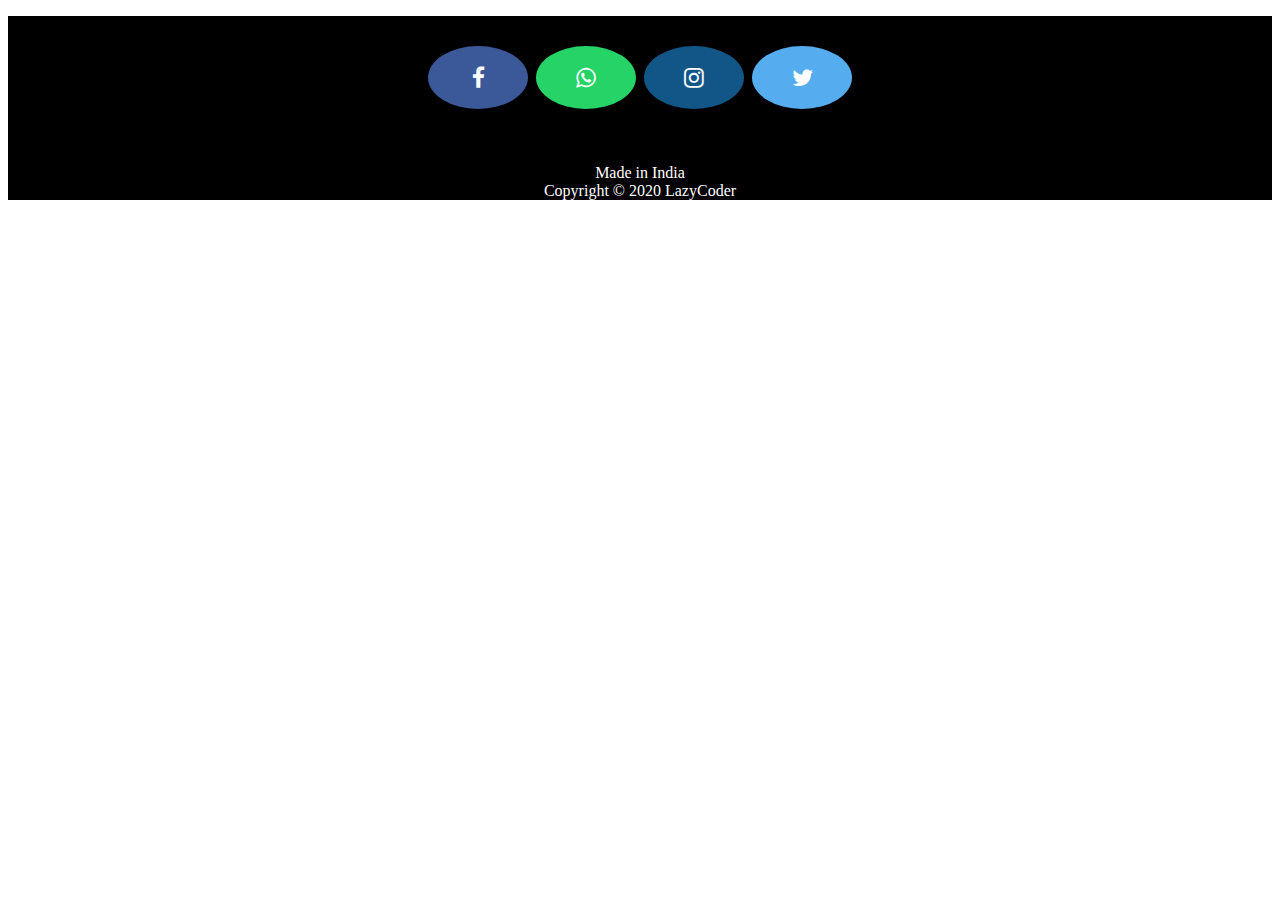
<file: dbms_backend/frontend/draft/footer.html>
<!DOCTYPE html>
<html>

<head>


  <link rel="stylesheet" href="https://maxcdn.bootstrapcdn.com/font-awesome/4.7.0/css/font-awesome.min.css">


  <style>
    /*---------------------------------------
   Social section
-----------------------------------------*/
    footer {
      /* height: 200px; */
      padding: 0px 0px 0px 0px;
      background-color: black;
      margin: 0px;
    }

    .fa {
      padding: 20px;
      font-size: 23px;
      width: 60px;
      text-align: center;
      text-decoration: none;
      margin: 5px 2px;
      border-radius: 50%;
    }

    .fa:hover {
      opacity: 0.5;
      text-decoration: none;
    }

    .fa-facebook {
      background: #3B5998;
      color: white;
      margin-top: 30px;
    }

    .fa-whatsapp {
      background: #25d366;
      color: white;
    }

    .fa-twitter {
      background: #55ACEE;
      color: white;
    }

    .fa-instagram {
      background: #125688;
      color: white;
    }

    p {
      text-align: center;

    }
  </style>
</head>

<footer>

  <p>
    <a href="https://facebook.com/sumit.luv/" class="fa fa-facebook"></a>
    <a href="https://api.whatsapp.com/send?phone=919572181024&text=Hello%20Sumit.%0d%0aHow%20are%20you%20%3f%0d%0aI%20came%20from%20your%20website.&source=&data=#" class="fa fa-whatsapp"></a>
    <a href="https://instagram.com/sumit.luv" class="fa fa-instagram"></a>
    <a href="https://twitter.com/sumitkumar1503" class="fa fa-twitter"></a>
  </p>

  <br>
  <div class="container">
    <div class="row">
      <div class="col-md-12 col-sm-12">
        <div style="color:#ffffff;" class="wow fadeInUp footer-copyright">
          <p>Made in India <br>
            Copyright &copy; 2020 LazyCoder </p>
        </div>
      </div>
    </div>
  </div>
</footer>
<!--
developed By : sumit kumar
facebook : fb.com/sumit.luv
youtube : youtube.com/lazycoders
-->

</html>
</file>
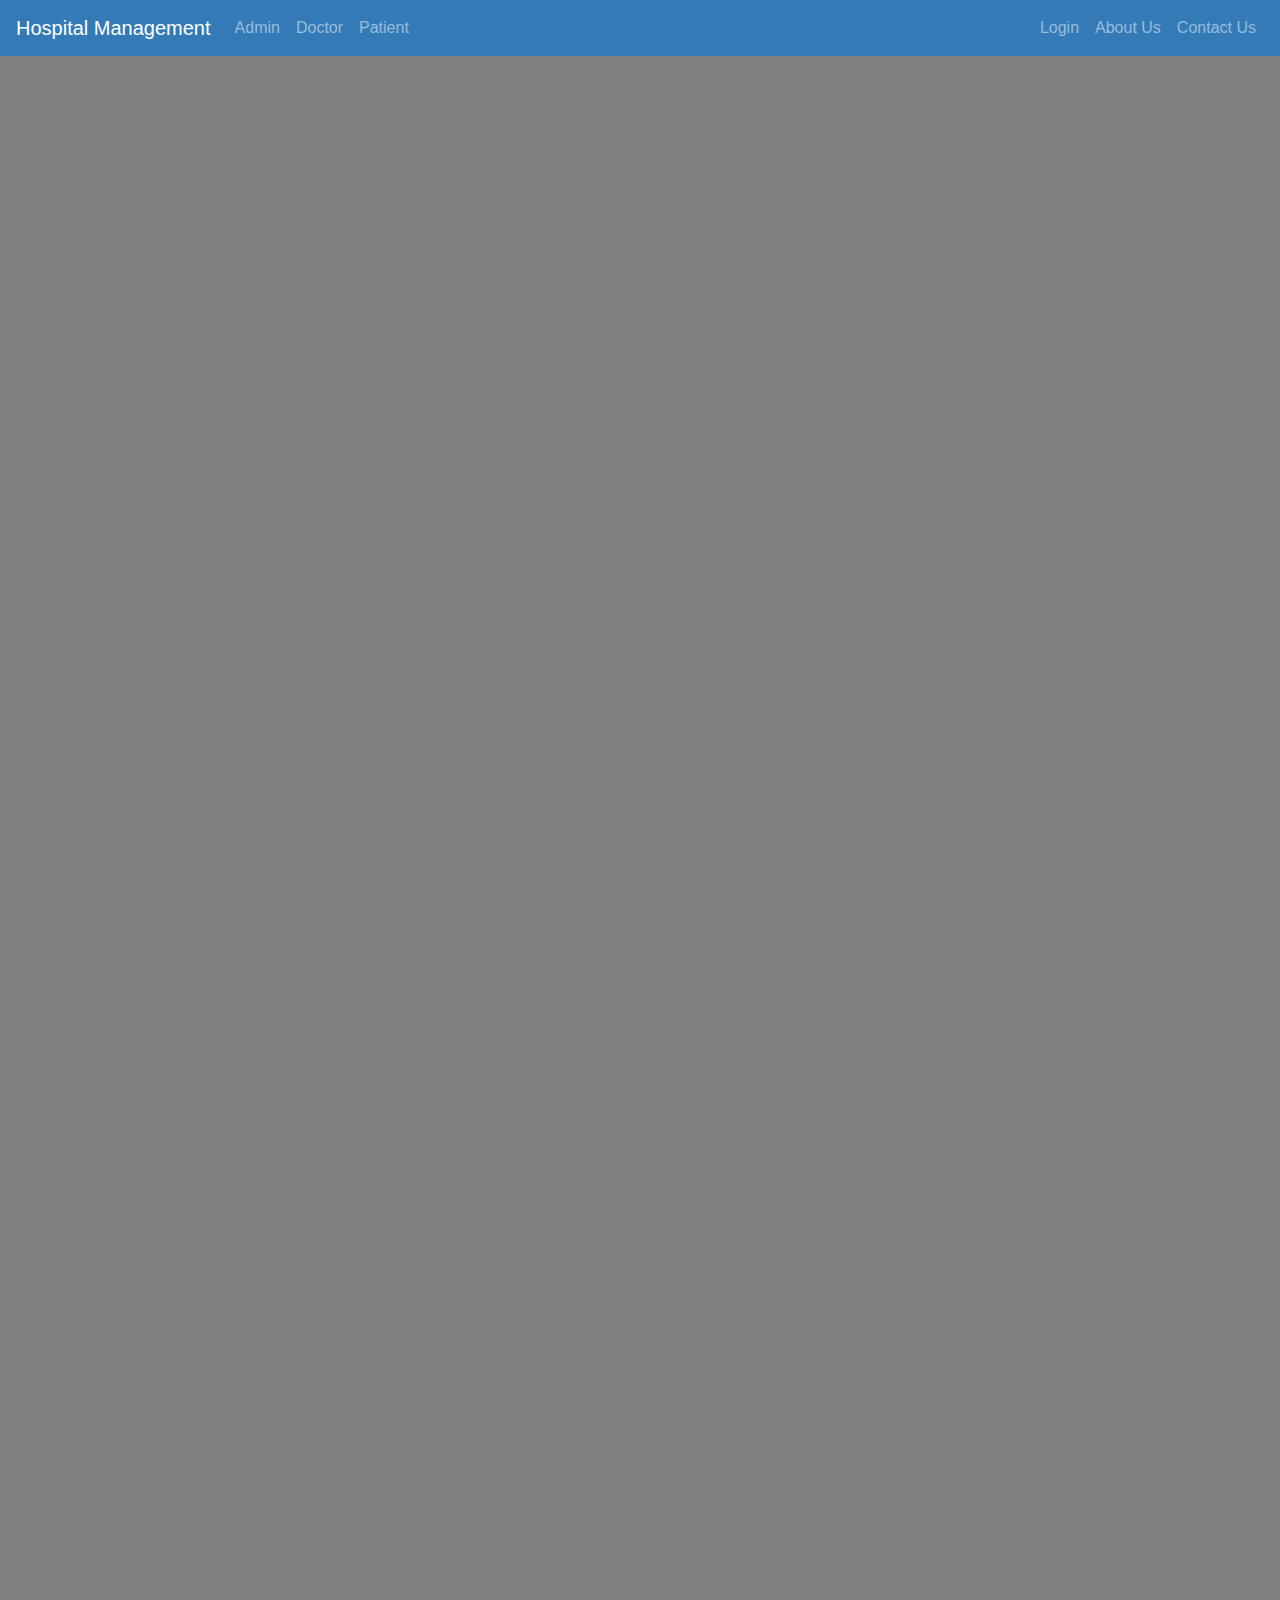
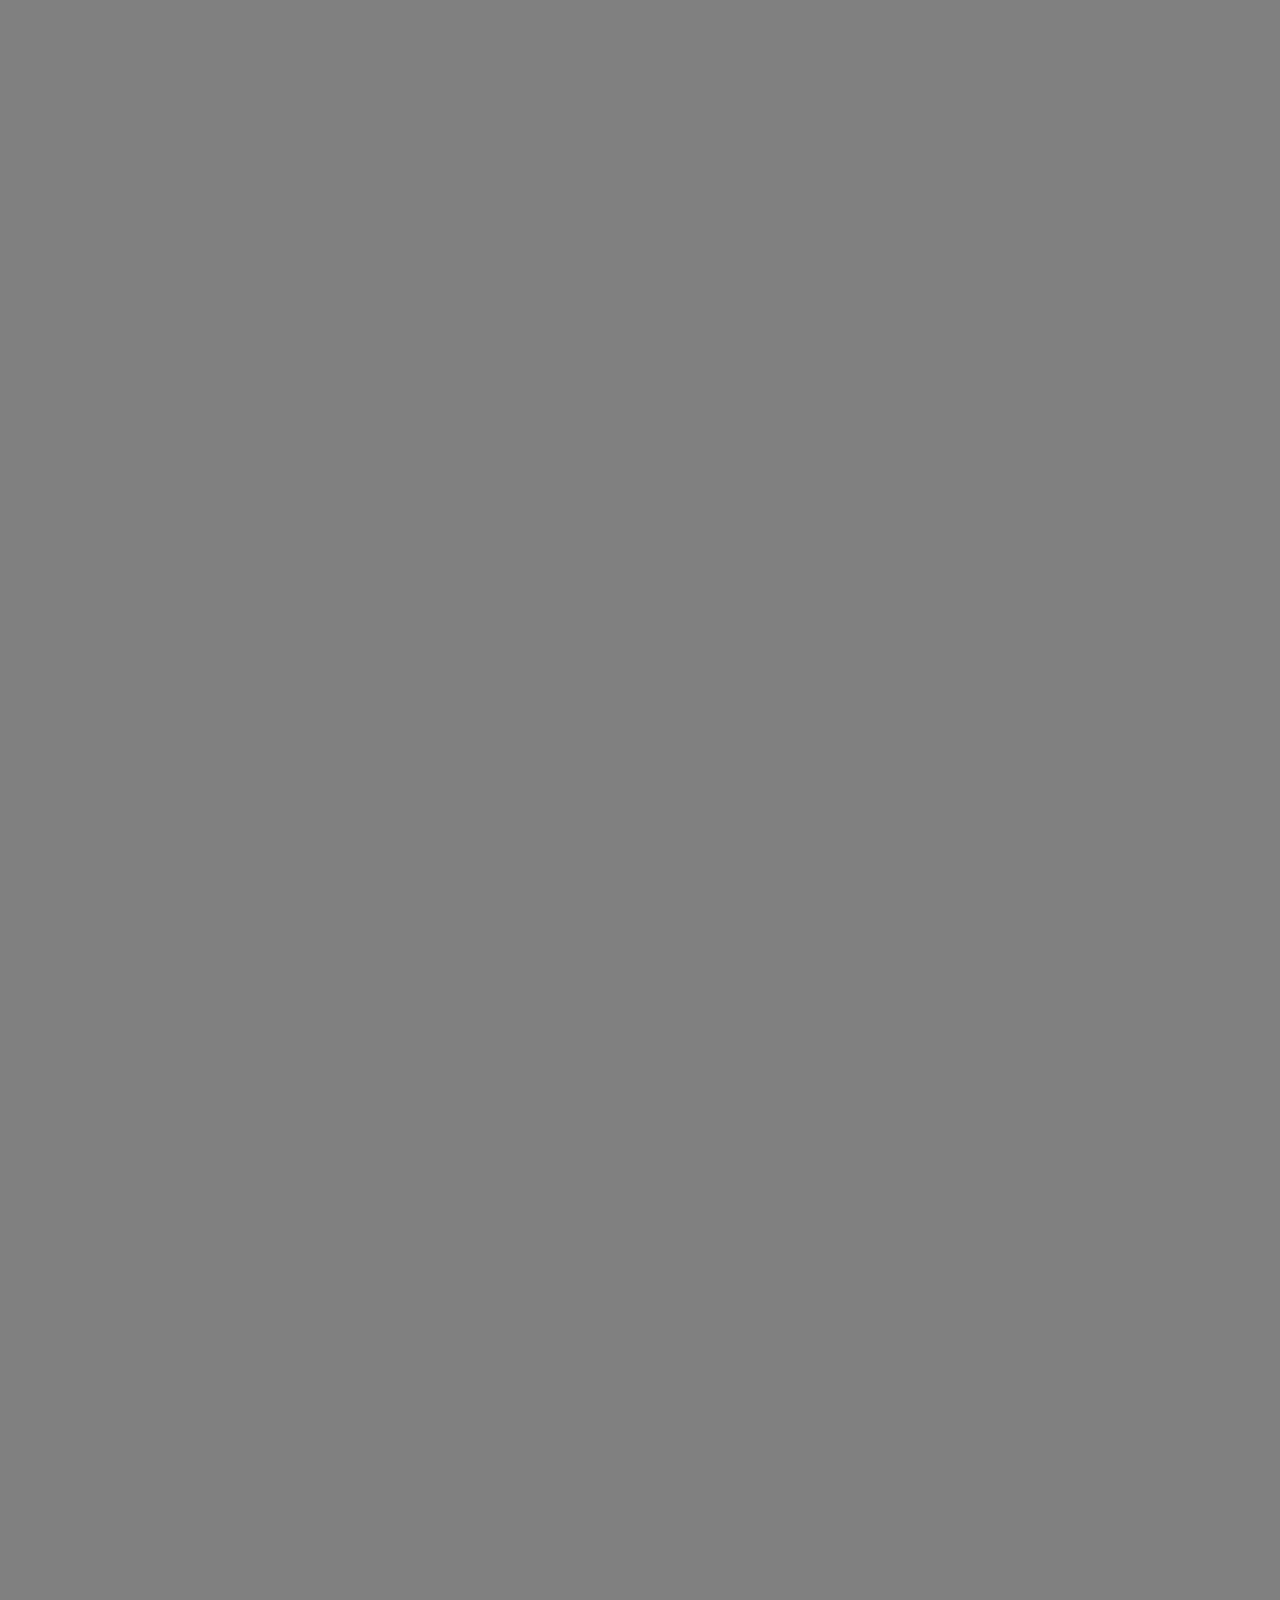
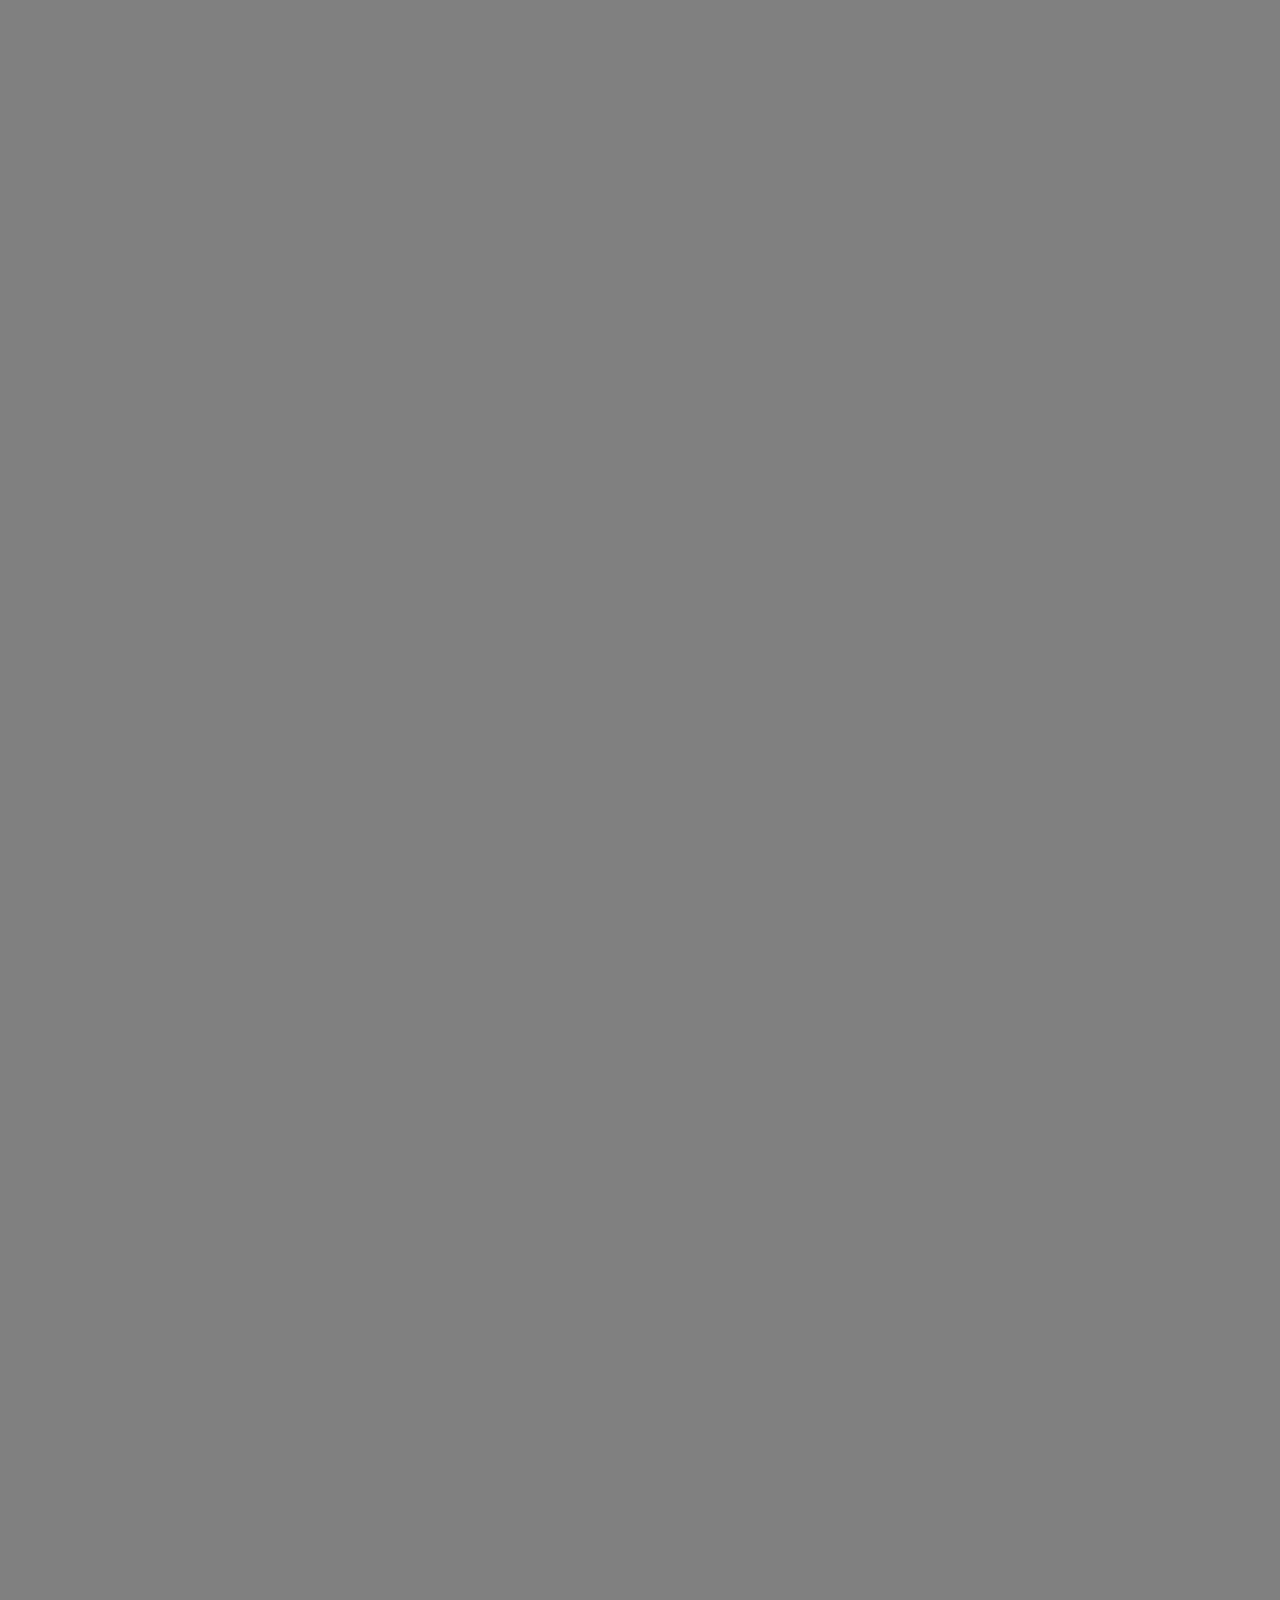
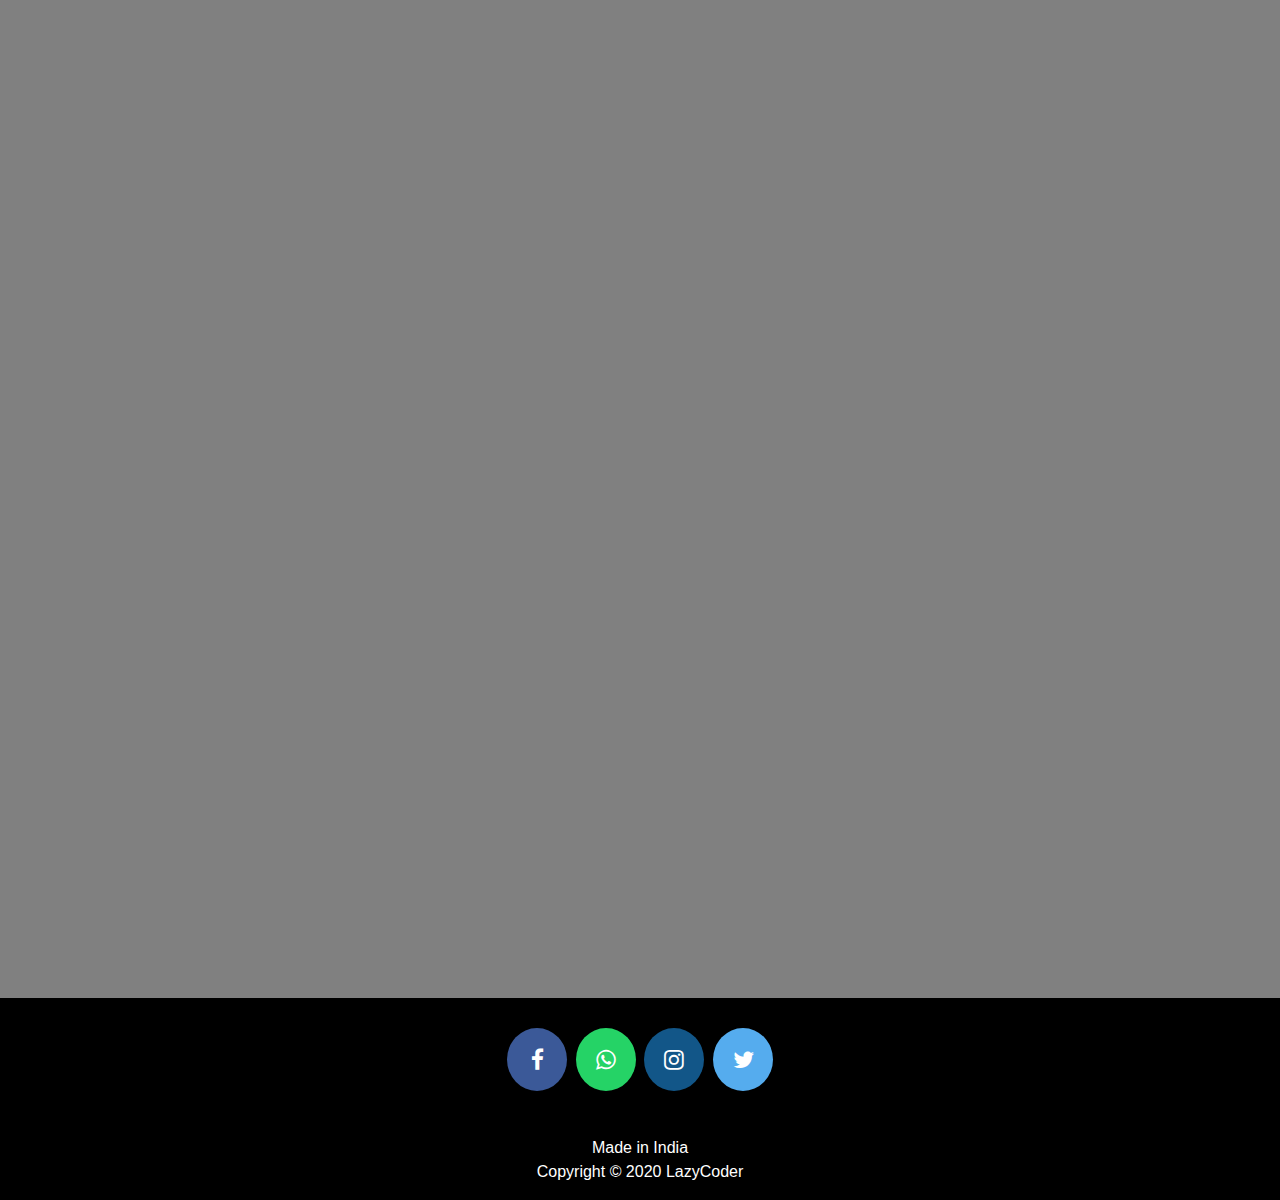
<file: dbms_backend/frontend/draft/homebase.html>
<!DOCTYPE html>
<html lang="en" dir="ltr">
<head>
  <style>
    *{
      padding:0px;
      margin:0px;
    }
    body{
      position: relative;
      min-height: 100vh;
    }
    #footer{
      position: absolute;
      height: 202px;
      bottom:0;
      width: 100%;  
      /* margin: 0px; */
    }
    .cont{
      padding-bottom: 140px;
      height: 6000px;
      background-color: gray;
    }
  </style>
  <meta charset="utf-8">
  <title>LazyCoder || sumit</title>
</head>
<body>
  <div id="navbar"></div>

  <script src="https://code.jquery.com/jquery-3.6.0.min.js"></script>
  <script>
    $(function(){
      $("#navbar").load("navbar.html");
    });
  </script>
  <div class="cont">

  </div>

  <!-- Navbar content loaded here -->
  <div id="footer"></div>

  <script>
    $(function(){
      $("#footer").load("footer.html");
    });
  </script>
  <!-- Footer content loaded here -->
</body>
</html>
</file>
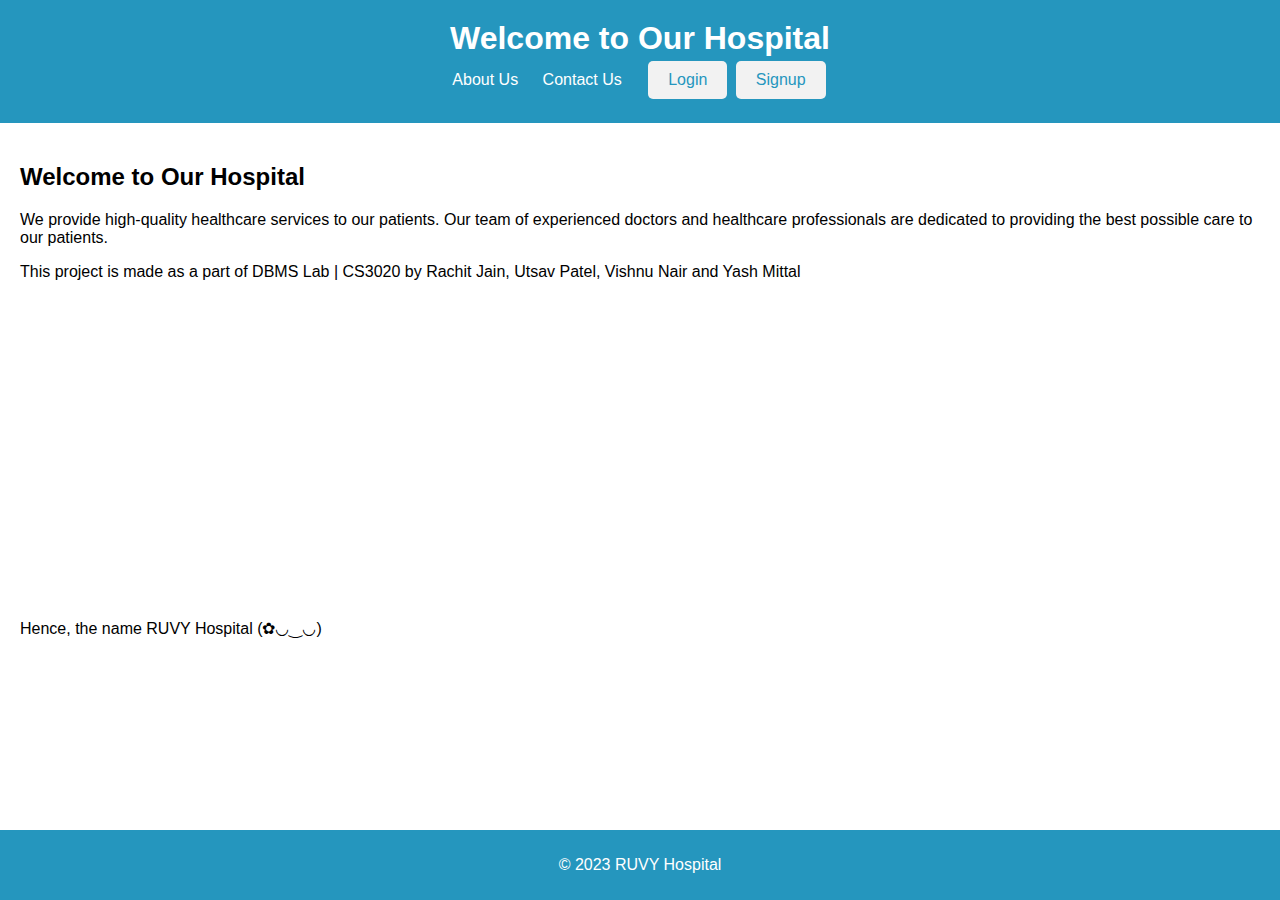
<file: dbms_backend/frontend/home_page/home.html>
<!DOCTYPE html>
<html>
<head>
	<title>Hospital Website</title>
</head>
<body style="font-family: Arial, sans-serif; margin: 0; padding: 0; display: flex; flex-direction: column; min-height: 100vh;">
	<header style="background-color: #2596be; color: white; padding: 20px 0; text-align: center;">
		<h1 style="margin: 0;">Welcome to Our Hospital</h1>
		<nav>
			<ul style="list-style-type: none; padding: 0; margin: 0;">
				<li style="display: inline; margin-right: 20px;"><a href="#" style="color: white; text-decoration: none; transition: color 0.3s;">About Us</a></li>
				<li style="display: inline; margin-right: 20px;"><a href="#" style="color: white; text-decoration: none; transition: color 0.3s;">Contact Us</a></li>
				<li style="display: inline;"><button class="login-button" style="background-color: #f2f2f2; border: none; color: #4CAF50; padding: 10px 20px; text-align: center; text-decoration: none; font-size: 16px; margin: 4px 2px; cursor: pointer; border-radius: 5px;"><a href="/login" style="color: #2596be; text-decoration: none;">Login</a></button></li>
				<li style="display: inline;"><button id="signup-button" style="background-color: #f2f2f2; border: none; color: #4CAF50; padding: 10px 20px; text-align: center; text-decoration: none; font-size: 16px; margin: 4px 2px; cursor: pointer; border-radius: 5px;"><a href="/signup" style="color: #2596be; text-decoration: none;">Signup</a></button></li>
			</ul>
		</nav>
	</header>
	<main style="flex-grow: 1; padding: 20px;">
		<h2>Welcome to Our Hospital</h2>
		<p>We provide high-quality healthcare services to our patients. Our team of experienced doctors and healthcare professionals are dedicated to providing the best possible care to our patients.</p>

		<p>This project is made as a part of DBMS Lab | CS3020 by Rachit Jain, Utsav Patel, Vishnu Nair and Yash Mittal</p>
		<br><br><br><br><br><br><br><br><br><br><br><br><br><br><br><br><br>
		<p>Hence, the name RUVY Hospital (✿◡‿◡)</p>
	</main>
	<footer style="background-color: #2596be; color: white; text-align: center; padding: 10px 0; width: 100%;">
		<p>&copy; 2023 RUVY Hospital</p>
	</footer>
</body>
</html>
</file>
